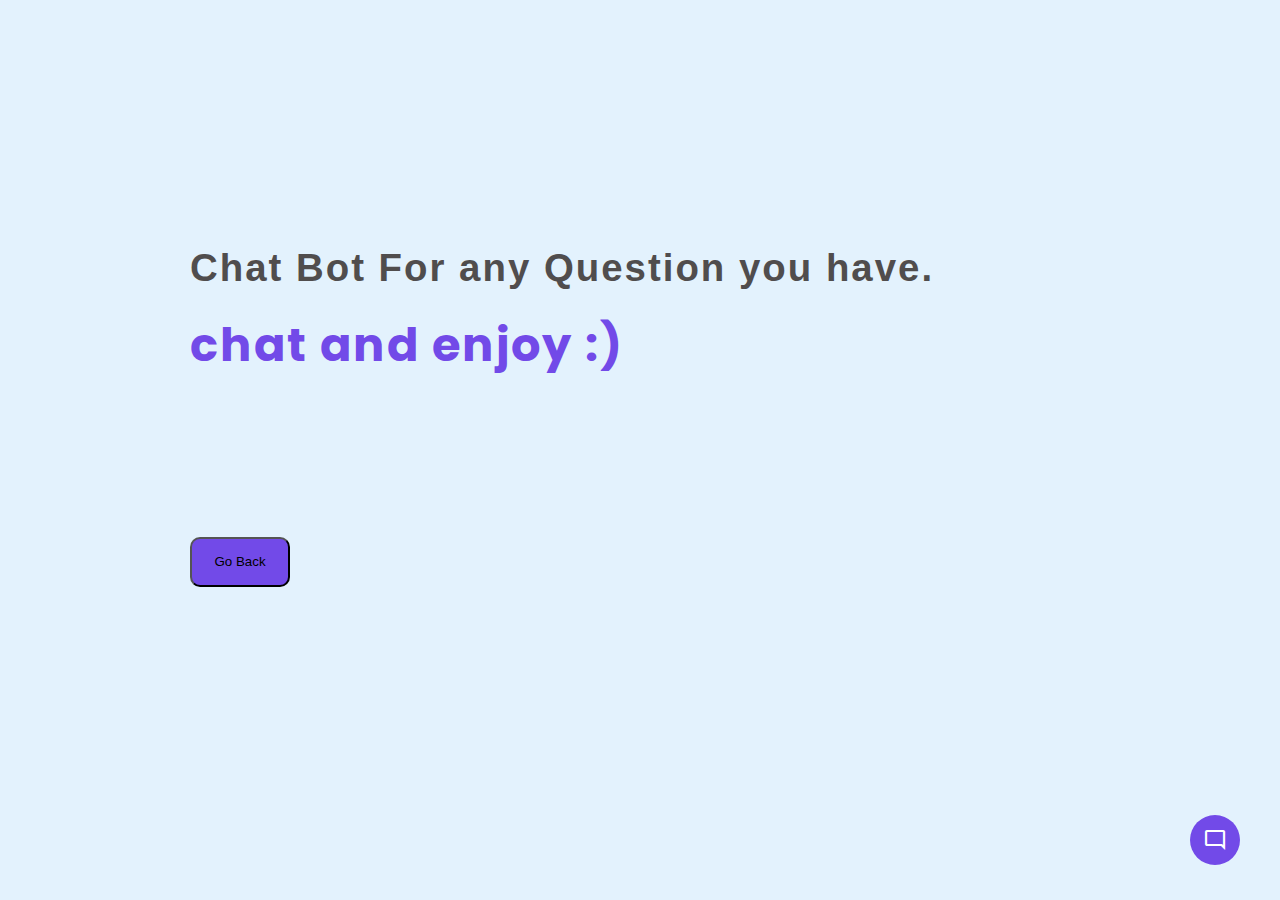
<file: chatbot/chat.html>
<!DOCTYPE html>
<html lang="en">
<head>
    <meta charset="UTF-8">
    <meta http-equiv="X-UA-Compatible" content="IE=edge">
    <meta name="viewport" content="width=device-width, initial-scale=1.0">
    <link rel="stylesheet" href="style.css">
    <title>Dorne chatbot</title>
    <link rel="stylesheet" href="https://fonts.googleapis.com/css2?family=Material+Symbols+Outlined:opsz,wght,FILL,GRAD@20..48,100..700,0..1,-50..200" />
    <script src="script.js" defer></script>
</head>
<body>
    <div class="view">
        <h1>Chat Bot For any Question you have. <br><span>chat and enjoy :)</span></h1>
        <a href="#"><input type="submit" value="Go Back"></a>
    </div>
    <button class="chatbot-toggler">
        <span class="material-symbols-outlined">mode_comment</span>
        <span class="material-symbols-outlined">close</span>
    </button>
    <div class="chatbot">
        <header>
            <h2>Chatbot</h2>
            <span class="close-btn material-symbols-outlined">close</span>
        </header>
        <ul class="chatbox">
            <li class="chat incoming">
                <span class="material-symbols-outlined">smart_toy</span>
                <p>Hi there 👋 <br> How can I help you today?</p>
            </li>
        </ul>
        <div class="chat-input">
            <textarea placeholder="Enter a massage..."></textarea>
            <span id="send-btn" class="material-symbols-outlined" required>send</span>
        </div>
    </div>
</body>
</html>
</file>
<file: chatbot/style.css>
@import url('https://fonts.googleapis.com/css2?family=Poppins:ital,wght@0,100;0,200;0,300;0,400;0,500;0,600;0,700;0,800;0,900;1,100;1,200;1,300;1,400;1,500;1,600;1,700;1,800;1,900&display=swap');
*{
    margin: 0;
    padding: 0;
    box-sizing: border-box;
    font-family: "Poppins", sans-serif;
}
body{
    background: #E3F2FD;
}
.view h1{
    color: #504d4d;
    font-family: Verdana, Geneva, Tahoma, sans-serif;
    font-size: 2.4rem;
    margin-top: 230px;
    margin-left: 190px;
    letter-spacing: 2px;
    line-height: 200%;
}
.view h1 span{
    color: #724ae8;
    font-size: 2.9rem;
}
.view input{
    width: 100px;
    height: 50px;
    margin-top: 150px;
    margin-left: 190px;
    font-family: Verdana, Geneva, Tahoma, sans-serif;
    color: #000;
    border-radius: 10px;
    background: #724ae8;
}
.view input:hover{
    color: #2c05a1;
    transition: 1s;
    background: #9985d4;
}
.chatbot-toggler{
    position: fixed;
    right: 40px;
    bottom: 35px;
    height: 50px;
    width: 50px;
    color: #fff;
    border: none;
    display: flex;
    align-items: center;
    justify-content: center;
    outline: none;
    cursor: pointer;
    background: #724ae8;
    border-radius: 50%;
    transition: all 0.2s ease;
}
.show-chatbot .chatbot-toggler{
    transform: rotate(90deg);
}
.chatbot-toggler span{
    position: absolute;
}
.show-chatbot .chatbot-toggler span:first-child,
.chatbot-toggler span:last-child{
    opacity: 0;
}
.show-chatbot .chatbot-toggler span:last-child{
    opacity: 1;
}
.chatbot{
    position: fixed;
    right: 40px;
    bottom: 100px;
    width: 420px;
    transform: scale(0.5);
    opacity: 0;
    pointer-events: none;
    overflow: hidden;
    background: #fff;
    border-radius: 15px;
    transform-origin: bottom right;
    box-shadow: 0 0 128px 0 rgba(0,0,0,0.1),0 32px 64px -48px rgba(0,0,0,0.5);
    transition: all 0.1s ease;
}
.show-chatbot .chatbot{
    transform: scale(1);
    opacity: 1;
    pointer-events: auto;
}
.chatbot header{
    background: #724ae8;
    padding: 16px 0;
    text-align: center;
    position: relative;
}
.chatbot header h2{
    color: #fff;
    font-size: 1.4rem;
}
.chatbot header span{
    position: absolute;
    right: 20px;
    top: 50%;
    color: #fff;
    cursor: pointer;
    display: none;
    transform: translateY(-50%);
}
.chatbot .chatbox{
    height: 510px;
    overflow-y: auto;
    padding: 30px 20px 100px;
}
.chatbox .chat{
    display: flex;
}
.chatbox .incoming span{
    height: 32px;
    width: 32px;
    color: #fff;
    align-self: flex-end;
    background: #724ae8;
    text-align: center;
    line-height: 32px;
    border-radius: 4px;
    margin: 0 10px 7px 0;
}
.chatbox .outgoing{
    margin: 20px 0;
    justify-content: flex-end;
}
.chatbox .chat p{
    color: #fff;
    max-width: 75%;
    white-space: pre-wrap;
    font-size: 0.95rem;
    padding: 12px 16px;
    border-radius: 10px 10px 0 10px;
    background: #724ae8;
} 
.chatbox .chat p.error{
    color: #721c24;
    background: #f8d7da;
}
.chatbox .incoming p{
    color: #000;
    background: #f2f2f2;
    border-radius: 10px 10px 10px 0;
}
.chatbot .chat-input{
    position: absolute;
    bottom: 0;
    width: 100%;
    display: flex;
    gap: 5px;
    background: #fff;
    padding: 5px 20px;
    border-top: 1px solid #ccc;
}
.chat-input textarea{
    height: 55px;
    width: 100%;
    border: none;
    outline: none;
    max-height: 180px;
    font-size: 0.95rem;
    resize: none;
    padding: 16px 15px 16px 0;
}
.chat-input span{
    align-self: flex-end;
    height: 55px;
    line-height: 55px;
    color: #724ae8;
    font-size: 1.35rem;
    cursor: pointer;
    visibility: hidden;
}
.chat-input textarea:valid ~ span{
    visibility: visible;
}
@media(max-width: 490px){
    .chatbot{
        right: 0;
        bottom: 0;
        width: 100%;
        height: 100%;
    }
    .chatbot .chatbox{
        height: 90%;
    }
    .chatbot header span{
        display: block;
    }
    
}
@media (max-width: 430px) {
    .view h1{
        right: 0;
        bottom: 0;
        width: 80%;
        height: 50%;
    }
}
</file>
